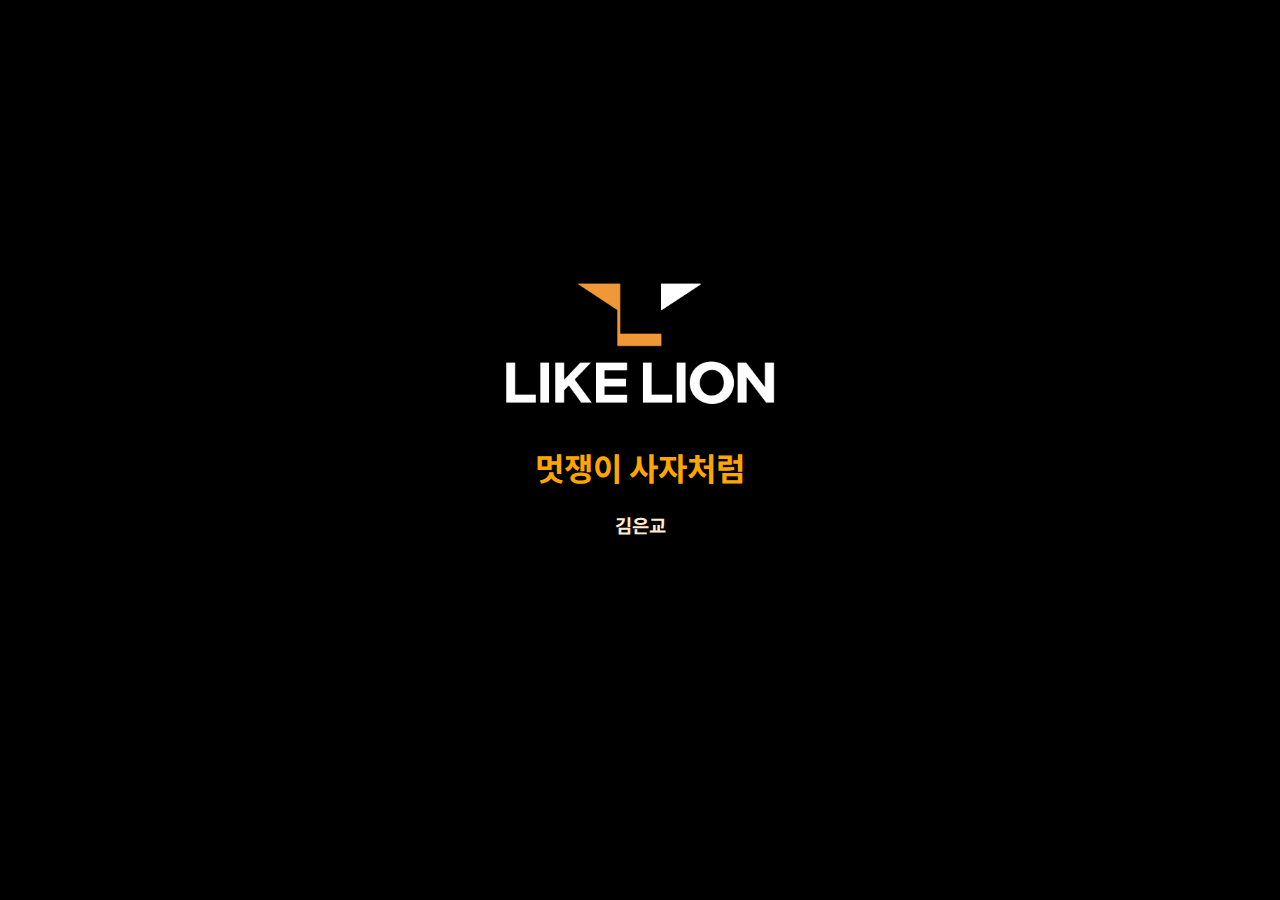
<file: index.html>
<!DOCTYPE html>
<html lang="en">
<head>
    <meta charset="UTF-8">
    <meta name="viewport" content="width=device-width, initial-scale=1.0">
    <meta http-equiv="X-UA-Compatible" content="ie=edge">
    <title>멋쟁이 사자처럼 7기 김은교</title>
</head>
<style>
@import url('https://fonts.googleapis.com/css?family=Noto+Sans+KR');
    body { 
        font-family: 'Noto Sans KR', sans-serif;
        background-color: black;
            text-align: center;}
    img { width: 350px;}
    h1 { color: orange;}
    h3 { color: blanchedalmond;}
    div {height: 250px;}

    img:hover{
        transform: scale(1.2)
    }

</style>
<body>
    <div></div>
    <a href="page01/page01.html"><img src=".//멋사로고.png"></a> <br>
    <h1>멋쟁이 사자처럼</h1>
    <h3>김은교</h3>
    
</body>
</html>
</file>
